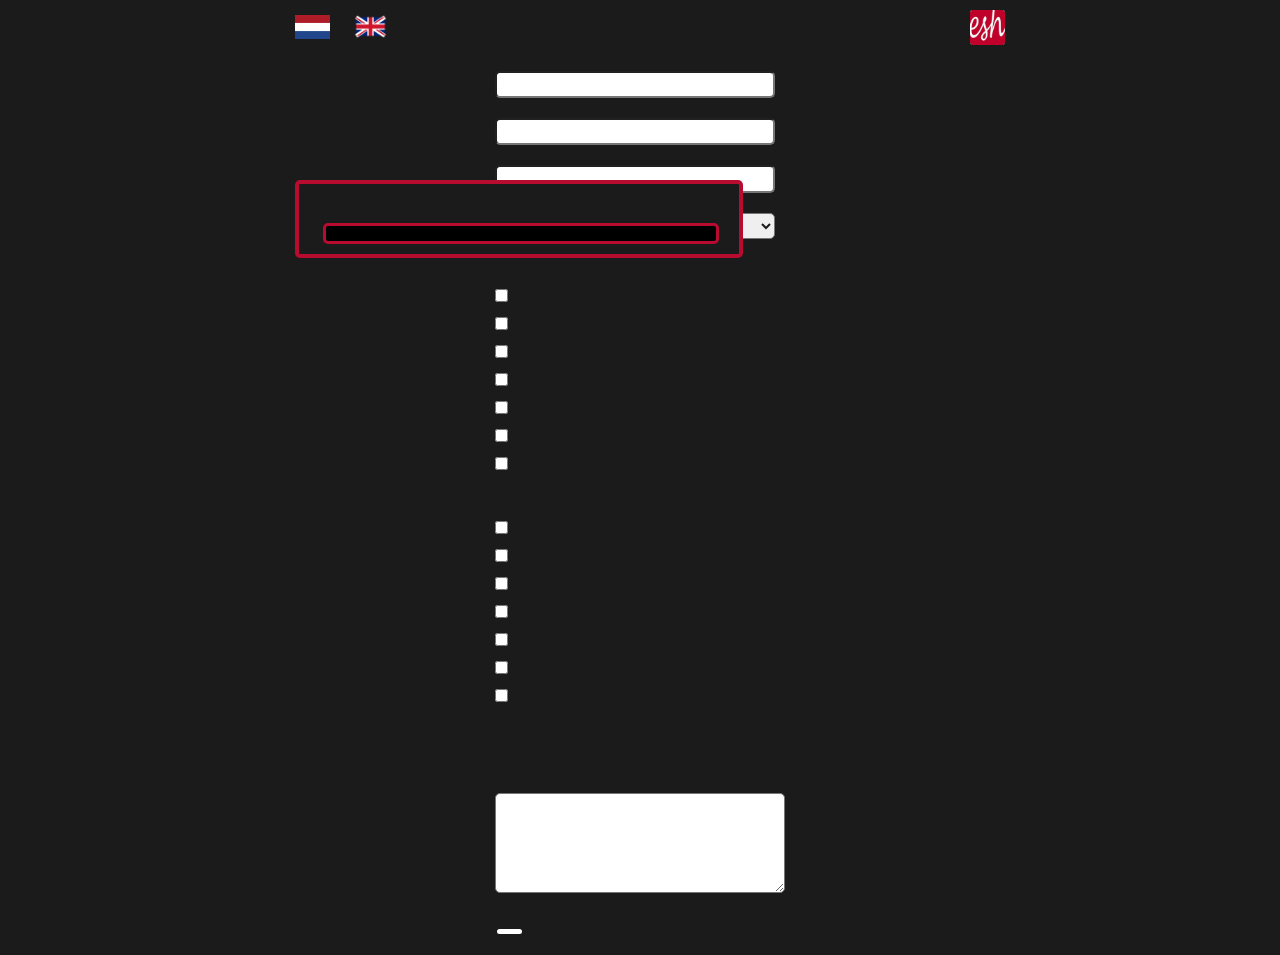
<file: index.html>
<!DOCTYPE html>
<html lang="nl">
  <head>
    <meta charset="utf-8" />
    <meta name="viewport" content="width=device-width" />
    <link rel="shortcut icon" href="img/favicon.ico" type="image/x-icon" />
    <link rel="preconnect" href="https://fonts.googleapis.com" />
    <link rel="preconnect" href="https://fonts.gstatic.com" crossorigin />
    <link
      href="https://fonts.googleapis.com/css2?family=Open+Sans:ital,wght@0,300;0,400;0,600;0,700;1,400&display=swap"
      rel="stylesheet" />

    <title>Menu keuzes Ernst Sillem Hoeve</title>
 
    <!-- ---------------------------------External CSS link ------------------------------------>
    <link rel="stylesheet" href="css/normalize.css" />
    <link rel="stylesheet" href="css/style.css" />
  </head>

  <body>
    <!--------------------------------------- Main content ------------------------------------->
    <div class="language">
      <div>
        <a id="nl" href="#"
          ><img src="img/netherlands-ge61d16713_640.png" class="img-nl"
        /></a>
        <a id="en" href="#"
          ><img src="img/united-kingdom-gde7b90fee_640.png" class="img-en"
        /></a>
      </div>
      <img class="logo-round" src="img/esh-logo3.jpg" />
    </div>

    <div id="location-popup">
      <h3 id="location-h3"></h3>
      <button class="close-location"></button>
    </div>
    <div hidden id="location-popup-negatief">
      <h3 id="location-h3-negatief"></h3>
      <button class="close-location-negatief"></button>
    </div>
    
    <div class="container">
      
      <form id="form" name="menu-keuzes">

        <fieldset class="info-fieldset">
          <label class="font-weight700 font-size-large " for="voornaam" id="given-name"></label>
          <input
            class="placeholder"
            type="text"
            id="voornaam"
            name="voornaam"
            required
            placeholder="" />

          <label class="font-weight700 font-size-large " for="achternaam" id="sur-name"></label>
          <input
            class="placeholder"
            type="text"
            id="achternaam"
            name="achternaam"
            required
            placeholder="" />

          <label class="font-weight700 font-size-large " for="naam-training" id="name-training"></label>
          <input
            class="placeholder"
            type="text"
            id="naam-training"
            name="naam-training"
            required
            placeholder="" />

          <label class="font-weight700 font-size-large " for="zaal-training" id="conference-room"></label>
            <select name="zaal-training" id="zaal-training">
              <option value="select"></option>
              <option value="koetshuis">Koetshuis</option>
              <option value="wagenzaal">Wagenzaal</option>
              <option value="forum">Forum</option>
              <option value="ruiterkamer">Ruiterkamer</option>
              <option value="koetsierskamer">Koetsierskamer</option>
              <option value="rododendron">Rododendron</option>
              <option value="patio">Patio</option>
              <option value="magnolia">Magnolia</option>
              <option value="zadelkamer">Zadelkamer</option>
              <option value="prins-hendrik1">Prins Hendrik 1</option>
              <option value="prins-hendrik2">Prins Hendrik 2</option>
              <option value="prins-hendrik3">Prins Hendrik 3</option>
              <option value="serre">Serre</option>
              <option value="vierspan">Vierspan</option>
              <option value="tweespan">Tweespan</option>
              <option value="stalmeester">Stalmeester</option>
              <option value="dissel">Dissel</option>
              <option value="larix">Larix</option>
            </select>
        </fieldset>
          
        <fieldset class="voorgerecht-fieldset">
          <legend class="font-weight700 font-size-large" id="starters"></legend>

          <div class="selection">
            <label for="voorgerecht1">
              <input
                class="checkbox checkbox-voor"
                type="checkbox"
                id="voorgerecht1"
                value="voorgerecht1"
                name="voorgerecht1" />
              <span class="span-gerecht voorgerecht1"
                ></span
              ></label>
          </div>

          <div class="selection">
            <label for="voorgerecht2">
              <input
                class="checkbox checkbox-voor"
                type="checkbox"
                id="voorgerecht2"
                value="voorgerecht2"
                name="voorgerecht2" />
              <span class="span-gerecht voorgerecht2"
                ></span
              ></label
            >
          </div>

          <div class="selection">
            <label for="voorgerecht3">
              <input
                class="checkbox checkbox-voor"
                type="checkbox"
                id="voorgerecht3"
                value="voorgerecht3"
                name="voorgerecht3" />
              <span class="span-gerecht voorgerecht3"
                ></span
              ></label
            >
          </div>

          <div class="selection">
            <label for="voorgerecht4">
              <input
                class="checkbox checkbox-voor"
                type="checkbox"
                id="voorgerecht4"
                value="voorgerecht4"
                name="voorgerecht4" />
              <span class="span-gerecht voorgerecht4"
                ></span
              ></label
            >
          </div>

          <div class="selection">
            <label for="voorgerecht5">
              <input
                class="checkbox checkbox-voor"
                type="checkbox"
                id="voorgerecht5"
                value="voorgerecht5"
                name="voorgerecht5" />
              <span class="span-gerecht voorgerecht5"
                >
              </span></label
            >
          </div>

          <div class="selection">
            <label for="voorgerecht6">
              <input
                class="checkbox checkbox-voor"
                type="checkbox"
                id="voorgerecht6"
                value="voorgerecht6"
                name="voorgerecht6" />
              <span class="span-gerecht voorgerecht6"
                ></span
              ></label
            >
          </div>

          <div class="selection">
            <label for="geen-voorgerecht">
              <input
                class="checkbox checkbox-voor"
                type="checkbox"
                id="geen-voorgerecht"
                value="geen-voorgerecht"
                name="geen-voorgerecht" />
              <span class="span-gerecht voorgerecht7"></span>
            </label>
          </div>
        </fieldset>
        
        <fieldset class="hoofdgerecht-fieldset">
          <legend class="font-weight700 font-size-large" id="main-courses"></legend>

          <div class="selection">
            <label for="hoofdgerecht1">
              <input
                class="checkbox"
                type="checkbox"
                id="hoofdgerecht1"
                value="hoofdgerecht1"
                name="hoofdgerecht1" />
              <span class="span-gerecht hoofdgerecht1"
                ></span
              ></label
            >
          </div>

          <div class="selection">
            <label for="hoofdgerecht2">
              <input
                class="checkbox"
                type="checkbox"
                id="hoofdgerecht2"
                value="hoofdgerecht2"
                name="hoofdgerecht2" />
              <span class="span-gerecht hoofdgerecht2"
                ></span
              ></label
            >
          </div>

          <div class="selection">
            <label for="hoofdgerecht3">
              <input
                class="checkbox"
                type="checkbox"
                id="hoofdgerecht3"
                value="hoofdgerecht3"
                name="hoofdgerecht3" />
              <span class="span-gerecht hoofdgerecht3"
                ></span
              ></label
            >
          </div>

          <div class="selection">
            <label for="hoofdgerecht4">
              <input
                class="checkbox"
                type="checkbox"
                id="hoofdgerecht4"
                value="hoofdgerecht4"
                name="hoofdgerecht4" />
              <span class="span-gerecht hoofdgerecht4"
                ></span
              ></label
            >
          </div>

          <div class="selection">
            <label for="hoofdgerecht5">
              <input
                class="checkbox"
                type="checkbox"
                id="hoofdgerecht5"
                value="hoofdgerecht5"
                name="hoofdgerecht5" />
              <span class="span-gerecht hoofdgerecht5"
                ></span
              ></label
            >
          </div>

          <div class="selection">
            <label for="hoofdgerecht6">
              <input
                class="checkbox"
                type="checkbox"
                id="hoofdgerecht6"
                value="hoofdgerecht6"
                name="hoofdgerecht6" />
              <span class="span-gerecht hoofdgerecht6"
                ></span
              ></label
            >
          </div>

          <div class="selection">
            <label for="geen-hoofdgerecht">
              <input
                class="checkbox"
                type="checkbox"
                id="geen-hoofdgerecht"
                value="geen-hoofdgerecht"
                name="geen-hoofdgerecht" />
              <span class="span-gerecht hoofdgerecht7"></span>
            </label>
          </div>
        </fieldset>

        <div class="selection desserts">
          <span class="font-weight700 font-size-large underline desserts-span"></span>
          <p class="desserts-p"></p>
        </div>

        <fieldset class="last-fieldset">
          <legend class="font-weight700 font-size-large dieet"></legend>

          <div class="selection"> 
            <label class="dieet-wens" for="dieet-wensen"></label>
              <textarea
                class="placeholder"
                type="text"
                id="dieet-wensen"
                name="dieet-wensen"
                required
                placeholder=""></textarea>
            </label>
          </div>
        </fieldset>

        <button id="submit" type="submit"></button>

      </form>
    </div>
    
    <div hidden id="spinner"></div>
    <div hidden id="alert-box-positief">
      <h3 class="alert-box-positief-h3"></h3>
      <button class="close-modal"></button>
    </div>
    <div hidden id="alert-box-negatief">      
      <h3 class="alert-box-negatief-h3"></h3>
      <button class="close-modal-n"></button>
    </div>
    

    <script type="text/javascript" src="js/main.js"></script>
  </body>
</html>
</file>
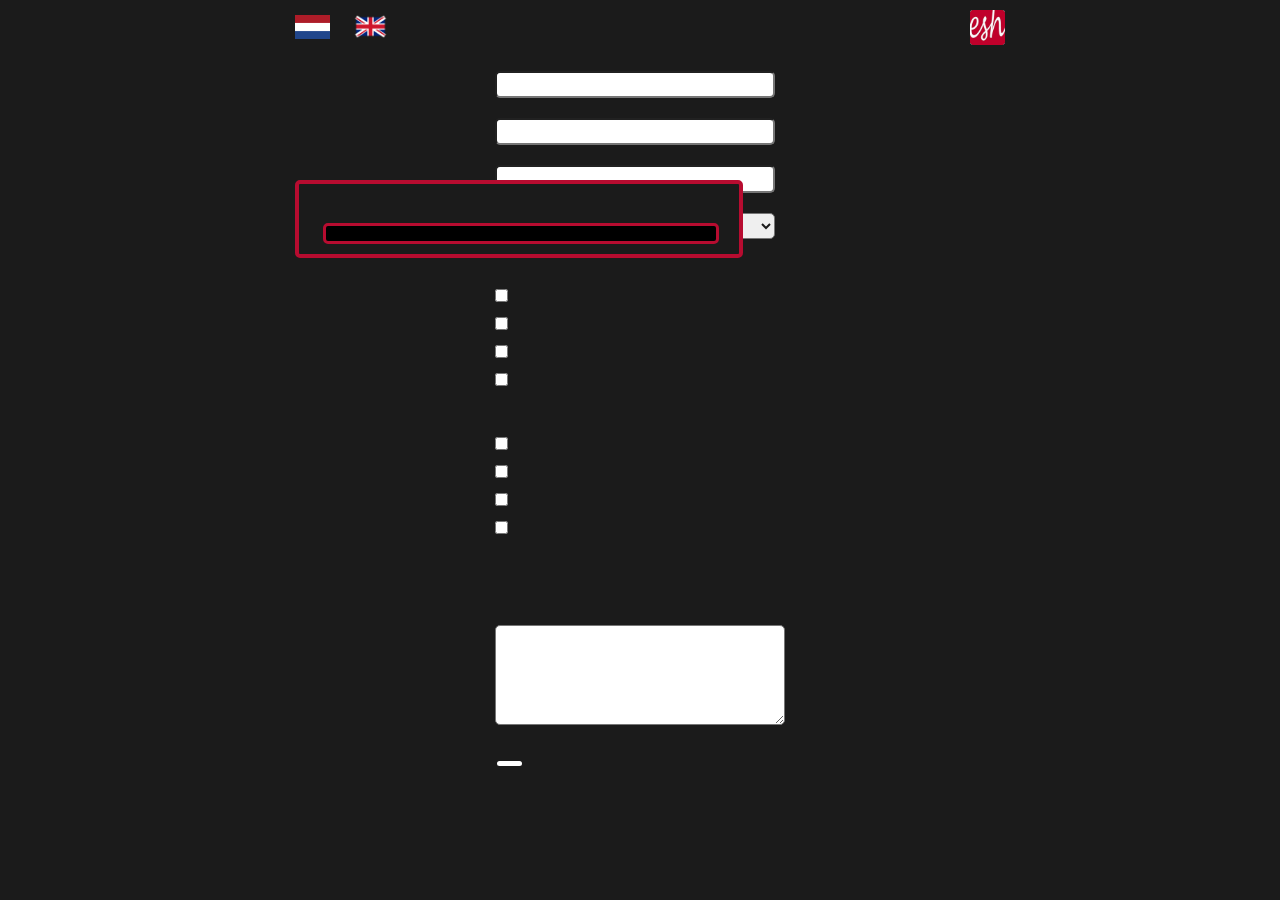
<file: eerstemaalkeuze.html>
<!DOCTYPE html>
<html lang="nl">
  <head>
    <meta charset="utf-8" />
    <meta name="viewport" content="width=device-width" />
    <link rel="shortcut icon" href="img/favicon.ico" type="image/x-icon" />
    <link rel="preconnect" href="https://fonts.googleapis.com" />
    <link rel="preconnect" href="https://fonts.gstatic.com" crossorigin />
    <link
      href="https://fonts.googleapis.com/css2?family=Open+Sans:ital,wght@0,300;0,400;0,600;0,700;1,400&display=swap"
      rel="stylesheet" />

    <title>Menu keuzes Ernst Sillem Hoeve</title>
 
    <!-- ---------------------------------External CSS link ------------------------------------>
    <link rel="stylesheet" href="css/normalize.css" />
    <link rel="stylesheet" href="css/style.css" />
  </head>

  <body>
    <!--------------------------------------- Main content ------------------------------------->
    <div class="language">
      <div>
        <a id="nl" href="#"
          ><img src="img/netherlands-ge61d16713_640.png" class="img-nl"
        /></a>
        <a id="en" href="#"
          ><img src="img/united-kingdom-gde7b90fee_640.png" class="img-en"
        /></a>
      </div>
      <img class="logo-round" src="img/esh-logo3.jpg" />
    </div>

    <div id="location-popup">
      <h3 id="location-h3"></h3>
      <button class="close-location"></button>
    </div>
    <div hidden id="location-popup-negatief">
      <h3 id="location-h3-negatief"></h3>
      <button class="close-location-negatief"></button>
    </div>
    
    <div class="container">
      
      <form id="form" name="menu-keuzes">

        <fieldset class="info-fieldset">
          <label class="font-weight700 font-size-large " for="voornaam" id="given-name"></label>
          <input
            class="placeholder"
            type="text"
            id="voornaam"
            name="voornaam"
            required
            placeholder="" />

          <label class="font-weight700 font-size-large " for="achternaam" id="sur-name"></label>
          <input
            class="placeholder"
            type="text"
            id="achternaam"
            name="achternaam"
            required
            placeholder="" />

          <label class="font-weight700 font-size-large " for="naam-training" id="name-training"></label>
          <input
            class="placeholder"
            type="text"
            id="naam-training"
            name="naam-training"
            required
            placeholder="" />

          <label class="font-weight700 font-size-large " for="zaal-training" id="conference-room"></label>
            <select name="zaal-training" id="zaal-training">
              <option value="select"></option>
              <option value="koetshuis">Koetshuis</option>
              <option value="wagenzaal">Wagenzaal</option>
              <option value="forum">Forum</option>
              <option value="ruiterkamer">Ruiterkamer</option>
              <option value="koetsierskamer">Koetsierskamer</option>
              <option value="rododendron">Rododendron</option>
              <option value="patio">Patio</option>
              <option value="magnolia">Magnolia</option>
              <option value="zadelkamer">Zadelkamer</option>
              <option value="prins-hendrik1">Prins Hendrik 1</option>
              <option value="prins-hendrik2">Prins Hendrik 2</option>
              <option value="prins-hendrik3">Prins Hendrik 3</option>
              <option value="serre">Serre</option>
              <option value="vierspan">Vierspan</option>
              <option value="tweespan">Tweespan</option>
              <option value="stalmeester">Stalmeester</option>
              <option value="dissel">Dissel</option>
              <option value="larix">Larix</option>
            </select>
        </fieldset>
          
        <fieldset class="voorgerecht-fieldset">
          <legend class="font-weight700 font-size-large" id="starters"></legend>

          <div class="selection">
            <label for="voorgerecht1">
              <input
                class="checkbox checkbox-voor"
                type="checkbox"
                id="voorgerecht1"
                value="voorgerecht1"
                name="voorgerecht1" />
              <span class="span-gerecht voorgerecht1"
                ></span
              ></label>
          </div>

         

          <div class="selection">
            <label for="voorgerecht3">
              <input
                class="checkbox checkbox-voor"
                type="checkbox"
                id="voorgerecht3"
                value="voorgerecht3"
                name="voorgerecht3" />
              <span class="span-gerecht voorgerecht3"
                ></span
              ></label
            >
          </div>

         

          <div class="selection">
            <label for="voorgerecht5">
              <input
                class="checkbox checkbox-voor"
                type="checkbox"
                id="voorgerecht5"
                value="voorgerecht5"
                name="voorgerecht5" />
              <span class="span-gerecht voorgerecht5"
                >
              </span></label
            >
          </div>

         

          <div class="selection">
            <label for="geen-voorgerecht">
              <input
                class="checkbox checkbox-voor"
                type="checkbox"
                id="geen-voorgerecht"
                value="geen-voorgerecht"
                name="geen-voorgerecht" />
              <span class="span-gerecht voorgerecht7"></span>
            </label>
          </div>
        </fieldset>
        
        <fieldset class="hoofdgerecht-fieldset">
          <legend class="font-weight700 font-size-large" id="main-courses"></legend>

          <div class="selection">
            <label for="hoofdgerecht1">
              <input
                class="checkbox"
                type="checkbox"
                id="hoofdgerecht1"
                value="hoofdgerecht1"
                name="hoofdgerecht1" />
              <span class="span-gerecht hoofdgerecht1"
                ></span
              ></label
            >
          </div>

         

          <div class="selection">
            <label for="hoofdgerecht3">
              <input
                class="checkbox"
                type="checkbox"
                id="hoofdgerecht3"
                value="hoofdgerecht3"
                name="hoofdgerecht3" />
              <span class="span-gerecht hoofdgerecht3"
                ></span
              ></label
            >
          </div>

        

          <div class="selection">
            <label for="hoofdgerecht5">
              <input
                class="checkbox"
                type="checkbox"
                id="hoofdgerecht5"
                value="hoofdgerecht5"
                name="hoofdgerecht5" />
              <span class="span-gerecht hoofdgerecht5"
                ></span
              ></label
            >
          </div>

         

          <div class="selection">
            <label for="geen-hoofdgerecht">
              <input
                class="checkbox"
                type="checkbox"
                id="geen-hoofdgerecht"
                value="geen-hoofdgerecht"
                name="geen-hoofdgerecht" />
              <span class="span-gerecht hoofdgerecht7"></span>
            </label>
          </div>
        </fieldset>

        <div class="selection desserts">
          <span class="font-weight700 font-size-large underline desserts-span"></span>
          <p class="desserts-p"></p>
        </div>

        <fieldset class="last-fieldset">
          <legend class="font-weight700 font-size-large dieet"></legend>

          <div class="selection"> 
            <label class="dieet-wens" for="dieet-wensen"></label>
              <textarea
                class="placeholder"
                type="text"
                id="dieet-wensen"
                name="dieet-wensen"
                required
                placeholder=""></textarea>
            </label>
          </div>
        </fieldset>

        <button id="submit" type="submit"></button>

      </form>
    </div>
    
    <div hidden id="spinner"></div>
    <div hidden id="alert-box-positief">
      <h3 class="alert-box-positief-h3"></h3>
      <button class="close-modal"></button>
    </div>
    <div hidden id="alert-box-negatief">      
      <h3 class="alert-box-negatief-h3"></h3>
      <button class="close-modal-n"></button>
    </div>
    

    <script type="text/javascript" src="js/eerstemaalkeuze.js"></script>
  </body>
</html>
</file>
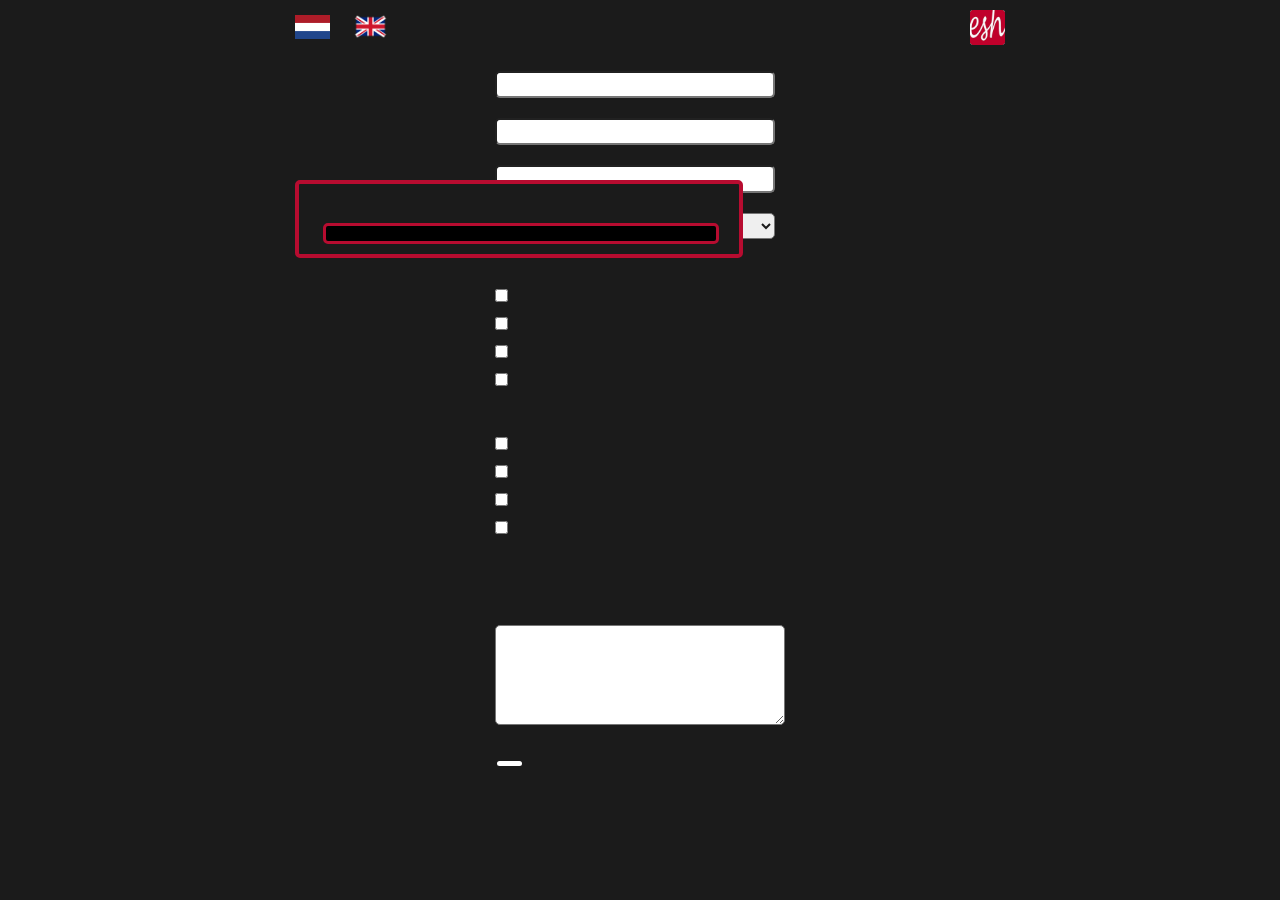
<file: tweedemaalkeuze.html>
<!DOCTYPE html>
<html lang="nl">
  <head>
    <meta charset="utf-8" />
    <meta name="viewport" content="width=device-width" />
    <link rel="shortcut icon" href="img/favicon.ico" type="image/x-icon" />
    <link rel="preconnect" href="https://fonts.googleapis.com" />
    <link rel="preconnect" href="https://fonts.gstatic.com" crossorigin />
    <link
      href="https://fonts.googleapis.com/css2?family=Open+Sans:ital,wght@0,300;0,400;0,600;0,700;1,400&display=swap"
      rel="stylesheet" />

    <title>Menu keuzes Ernst Sillem Hoeve</title>
 
    <!-- ---------------------------------External CSS link ------------------------------------>
    <link rel="stylesheet" href="css/normalize.css" />
    <link rel="stylesheet" href="css/style.css" />
  </head>

  <body>
    <!--------------------------------------- Main content ------------------------------------->
    <div class="language">
      <div>
        <a id="nl" href="#"
          ><img src="img/netherlands-ge61d16713_640.png" class="img-nl"
        /></a>
        <a id="en" href="#"
          ><img src="img/united-kingdom-gde7b90fee_640.png" class="img-en"
        /></a>
      </div>
      <img class="logo-round" src="img/esh-logo3.jpg" />
    </div>

    <div id="location-popup">
      <h3 id="location-h3"></h3>
      <button class="close-location"></button>
    </div>
    <div hidden id="location-popup-negatief">
      <h3 id="location-h3-negatief"></h3>
      <button class="close-location-negatief"></button>
    </div>
    
    <div class="container">
      
      <form id="form" name="menu-keuzes">

        <fieldset class="info-fieldset">
          <label class="font-weight700 font-size-large " for="voornaam" id="given-name"></label>
          <input
            class="placeholder"
            type="text"
            id="voornaam"
            name="voornaam"
            required
            placeholder="" />

          <label class="font-weight700 font-size-large " for="achternaam" id="sur-name"></label>
          <input
            class="placeholder"
            type="text"
            id="achternaam"
            name="achternaam"
            required
            placeholder="" />

          <label class="font-weight700 font-size-large " for="naam-training" id="name-training"></label>
          <input
            class="placeholder"
            type="text"
            id="naam-training"
            name="naam-training"
            required
            placeholder="" />

          <label class="font-weight700 font-size-large " for="zaal-training" id="conference-room"></label>
            <select name="zaal-training" id="zaal-training">
              <option value="select"></option>
              <option value="koetshuis">Koetshuis</option>
              <option value="wagenzaal">Wagenzaal</option>
              <option value="forum">Forum</option>
              <option value="ruiterkamer">Ruiterkamer</option>
              <option value="koetsierskamer">Koetsierskamer</option>
              <option value="rododendron">Rododendron</option>
              <option value="patio">Patio</option>
              <option value="magnolia">Magnolia</option>
              <option value="zadelkamer">Zadelkamer</option>
              <option value="prins-hendrik1">Prins Hendrik 1</option>
              <option value="prins-hendrik2">Prins Hendrik 2</option>
              <option value="prins-hendrik3">Prins Hendrik 3</option>
              <option value="serre">Serre</option>
              <option value="vierspan">Vierspan</option>
              <option value="tweespan">Tweespan</option>
              <option value="stalmeester">Stalmeester</option>
              <option value="dissel">Dissel</option>
              <option value="larix">Larix</option>
            </select>
        </fieldset>
          
        <fieldset class="voorgerecht-fieldset">
          <legend class="font-weight700 font-size-large" id="starters"></legend>

         

          <div class="selection">
            <label for="voorgerecht2">
              <input
                class="checkbox checkbox-voor"
                type="checkbox"
                id="voorgerecht2"
                value="voorgerecht2"
                name="voorgerecht2" />
              <span class="span-gerecht voorgerecht2"
                ></span
              ></label
            >
          </div>

        

          <div class="selection">
            <label for="voorgerecht4">
              <input
                class="checkbox checkbox-voor"
                type="checkbox"
                id="voorgerecht4"
                value="voorgerecht4"
                name="voorgerecht4" />
              <span class="span-gerecht voorgerecht4"
                ></span
              ></label
            >
          </div>

       

          <div class="selection">
            <label for="voorgerecht6">
              <input
                class="checkbox checkbox-voor"
                type="checkbox"
                id="voorgerecht6"
                value="voorgerecht6"
                name="voorgerecht6" />
              <span class="span-gerecht voorgerecht6"
                ></span
              ></label
            >
          </div>

          <div class="selection">
            <label for="geen-voorgerecht">
              <input
                class="checkbox checkbox-voor"
                type="checkbox"
                id="geen-voorgerecht"
                value="geen-voorgerecht"
                name="geen-voorgerecht" />
              <span class="span-gerecht voorgerecht7"></span>
            </label>
          </div>
        </fieldset>
        
        <fieldset class="hoofdgerecht-fieldset">
          <legend class="font-weight700 font-size-large" id="main-courses"></legend>

         

          <div class="selection">
            <label for="hoofdgerecht2">
              <input
                class="checkbox"
                type="checkbox"
                id="hoofdgerecht2"
                value="hoofdgerecht2"
                name="hoofdgerecht2" />
              <span class="span-gerecht hoofdgerecht2"
                ></span
              ></label
            >
          </div>

         

          <div class="selection">
            <label for="hoofdgerecht4">
              <input
                class="checkbox"
                type="checkbox"
                id="hoofdgerecht4"
                value="hoofdgerecht4"
                name="hoofdgerecht4" />
              <span class="span-gerecht hoofdgerecht4"
                ></span
              ></label
            >
          </div>


          <div class="selection">
            <label for="hoofdgerecht6">
              <input
                class="checkbox"
                type="checkbox"
                id="hoofdgerecht6"
                value="hoofdgerecht6"
                name="hoofdgerecht6" />
              <span class="span-gerecht hoofdgerecht6"
                ></span
              ></label
            >
          </div>

          <div class="selection">
            <label for="geen-hoofdgerecht">
              <input
                class="checkbox"
                type="checkbox"
                id="geen-hoofdgerecht"
                value="geen-hoofdgerecht"
                name="geen-hoofdgerecht" />
              <span class="span-gerecht hoofdgerecht7"></span>
            </label>
          </div>
        </fieldset>

        <div class="selection desserts">
          <span class="font-weight700 font-size-large underline desserts-span"></span>
          <p class="desserts-p"></p>
        </div>

        <fieldset class="last-fieldset">
          <legend class="font-weight700 font-size-large dieet"></legend>

          <div class="selection"> 
            <label class="dieet-wens" for="dieet-wensen"></label>
              <textarea
                class="placeholder"
                type="text"
                id="dieet-wensen"
                name="dieet-wensen"
                required
                placeholder=""></textarea>
            </label>
          </div>
        </fieldset>

        <button id="submit" type="submit"></button>

      </form>
    </div>
    
    <div hidden id="spinner"></div>
    <div hidden id="alert-box-positief">
      <h3 class="alert-box-positief-h3"></h3>
      <button class="close-modal"></button>
    </div>
    <div hidden id="alert-box-negatief">      
      <h3 class="alert-box-negatief-h3"></h3>
      <button class="close-modal-n"></button>
    </div>
    

    <script type="text/javascript" src="js/tweedemaalkeuze.js"></script>
  </body>
</html>
</file>
<file: css/style.css>
/******************************************
/* CSS
/*******************************************/

/* Box Model Hack */
* {
  box-sizing: border-box;
}

:root {
  font-size: 62.5%;
  --font-size--xsmall: 1rem; /* 10px */
  --font-size--small: 1.6rem; /* 16px */
  --font-size--default: 1.8rem; /* 18px */
  --font-size--medium: 2rem; /* 20px */
  --font-size--large: 2.4rem; /* 24px */
  --font-size--xlarge: 3.2rem; /* 32px */
  --color-red: rgb(183, 12, 48);
  --color-red--opacity: rgba(183, 12, 48, 0.3);
}

/******************************************
/* LAYOUT
/*******************************************/
body {
  display: flex;
  flex-direction: column;
  justify-content: center;
}
.container {
  display: flex;
  flex-direction: column;
  justify-content: center;
  align-items: center;
  margin-bottom: 2rem;
}
.language {
  margin-bottom: 0;
  padding: 1rem;
  display: flex;
  align-items: center;
  justify-content: space-between;
}
.language a {
  margin: 1rem 0 0.5rem 2rem;
}

img {
  width: 3.5rem;
}

.logo-round {
  border-radius: 9%;
}

.opacity-change {
  opacity: 0.4;
}

.selection {
  display: block;
  margin-bottom: 1rem;
}

.desserts {
  padding: 0 1rem 0 1rem;
}

.underline {
  text-decoration: underline;
  margin: 0;
  padding-left: 0.125rem;
}

p {
  padding-left: 2.25rem;
}

#voornaam,
#achternaam,
#naam-training,
#zaal-training {
  width: 28rem;
}

#dieet-wensen {
  width: 29rem;
  height: 10rem;
}

form {
  padding: 0 1rem 0 1rem;
}

label {
  display: flex;
  align-items: center;
  padding-top: 0.5rem;
}
input[type="checkbox"] {
  flex: none;
}

span {
  padding-left: 0.75rem;
}

textarea {
  margin-top: 0;
}

button {
  padding: 0.25rem 1.25rem 0.25rem 1.25rem;
}

fieldset {
  border: none;
  margin: 0rem 0 1rem 0;
}

.voorgerecht-fieldset {
  margin-top: 2rem;
}

.last-fieldset {
  margin-bottom: 0;
}

/******************************************
/* ADDITIONAL STYLES
/*******************************************/

legend {
  font-size: var(--font-size--medium);
  text-decoration: underline;
}
.font-weight700 {
  font-weight: 700;
}

.font-size-large {
  font-size: var(--font-size--large);
}

.span-gerecht {
  font-size: var(--font-size--default);
}

.desserts {
  font-size: var(--font-size--default);
}

body {
  margin: 0 auto;
  background: rgb(27, 27, 27);
  color: rgb(255, 255, 255);
}

html {
  font-family: "Open Sans", sans-serif;
}

.checkbox {
  accent-color: var(--color-red);
}

button {
  background: rgb(255, 255, 255);
  color: rgb(27, 27, 27);
  border: none;
  border-radius: 5px;
  margin-left: 1.4rem;
  cursor: pointer;
}

button:active {
  background: rgb(225, 225, 225);
  transform: scale(0.95);
}

.container {
  font-size: var(--font-size--small);
}

span {
  font-size: var(--font-size--default);
}

.placeholder {
  padding: 0.25rem 0.25rem 0.25rem 1rem;
  border-radius: 5px;
}

select {
  padding-left: 1rem;
  border-radius: 5px;
  color: rgb(27, 27, 27);
  outline: 0;
}

::placeholder {
  color: rgb(27, 27, 27);
  opacity: 0.9;
}

label,
.dieet-wens {
  margin: 1rem 0 0.5rem 0;
}

label#given-name {
  margin-top: 0;
}

.dieet-wens {
  margin-top: 0;
}

#spinner {
  position: fixed;
  display: flex;
  justify-content: center;
  align-items: center;
  width: 10rem;
  height: 10rem;
  padding: 5rem;
  margin-top: -1rem;
  margin-left: -6rem;
}

#spinner:not([hidden]) {
  top: 35%;
  left: 50%;
  border: 6px solid var(--color-red);
  border-top: 6px solid rgba(27, 27, 27, 0);
  border-radius: 100%;
  will-change: transform;
  animation: spin 1s infinite linear;
}

@keyframes spin {
  from {
    transform: rotate(0deg);
  }
  to {
    transform: rotate(360deg);
  }
}

#alert-box-positief,
#alert-box-negatief {
  position: fixed;
  display: flex;
  flex-wrap: wrap;
  justify-content: center;
  align-items: center;
  text-align: center;
  width: 80%;
  padding: 2rem;
  top: -1000px;
  margin-left: 2rem;
  z-index: 1;
}

#alert-box-positief h3,
#alert-box-negatief h3,
#location-h3,
#location-h3-negatief {
  font-size: var(--font-size--large);
  margin-top: 0.5rem;
}

#alert-box-positief:not([hidden]),
#alert-box-negatief:not([hidden]) {
  top: 25%;
  font-size: var(--font-size--xlarge);
  background: rgb(27, 27, 27);
  color: rgb(255, 255, 255);
  border: 4px solid var(--color-red);
  /* box-shadow: 3px 3px 25px 5px var(--color-red); */
  border-radius: 5px;
  text-align: center;
}

#location-popup,
#location-popup-negatief {
  position: fixed;
  display: flex;
  flex-wrap: wrap;
  justify-content: center;
  align-items: center;
  text-align: center;
  width: 80%;
  padding: 2rem;
  top: -1000px;
  margin-left: 3.5rem;
  z-index: 1;
}

#location-popup:not([hidden]),
#location-popup-negatief:not([hidden]) {
  top: 20%;
  font-size: var(--font-size--xlarge);
  background: rgb(27, 27, 27);
  color: rgb(255, 255, 255);
  border: 4px solid var(--color-red);
  /* box-shadow: 3px 3px 25px 5px var(--color-red); */
  border-radius: 5px;
  text-align: center;
}

#alert-box-positief button,
#alert-box-negatief button {
  background: rgb(0, 0, 0);
  color: rgb(255, 255, 255);
}

.close-modal,
.close-modal-n,
.close-location,
.close-location-negatief {
  align-self: flex-end;
  background: rgb(0, 0, 0);
  padding: 0.75rem 1.25rem;
  width: 100%;
  font-size: var(--font-size--large);
  border: 3px solid var(--color-red);
  border-radius: 5px;
}

.close-location,
.close-location-negatief {
  color: rgb(255, 255, 255);
  margin-right: 1rem;
}

@media only screen and (min-width: 725px) {
  body {
    max-width: 750px;
  }

  #alert-box-positief,
  #alert-box-negatief {
    width: 65%;
    margin-left: 8rem;
  }

  #location-popup:not([hidden]),
  #location-popup-negatief:not([hidden]) {
    width: 65%;
    padding: 1rem;
    margin-left: 8rem;
  }
}

@media only screen and (min-width: 1000px) {
  #alert-box-positief,
  #alert-box-negatief {
    width: 35%;
    margin-left: 3rem;
  }

  #location-popup:not([hidden]),
  #location-popup-negatief:not([hidden]) {
    width: 35%;
    padding: 1rem;
    margin-left: 3rem;
  }
}
</file>
